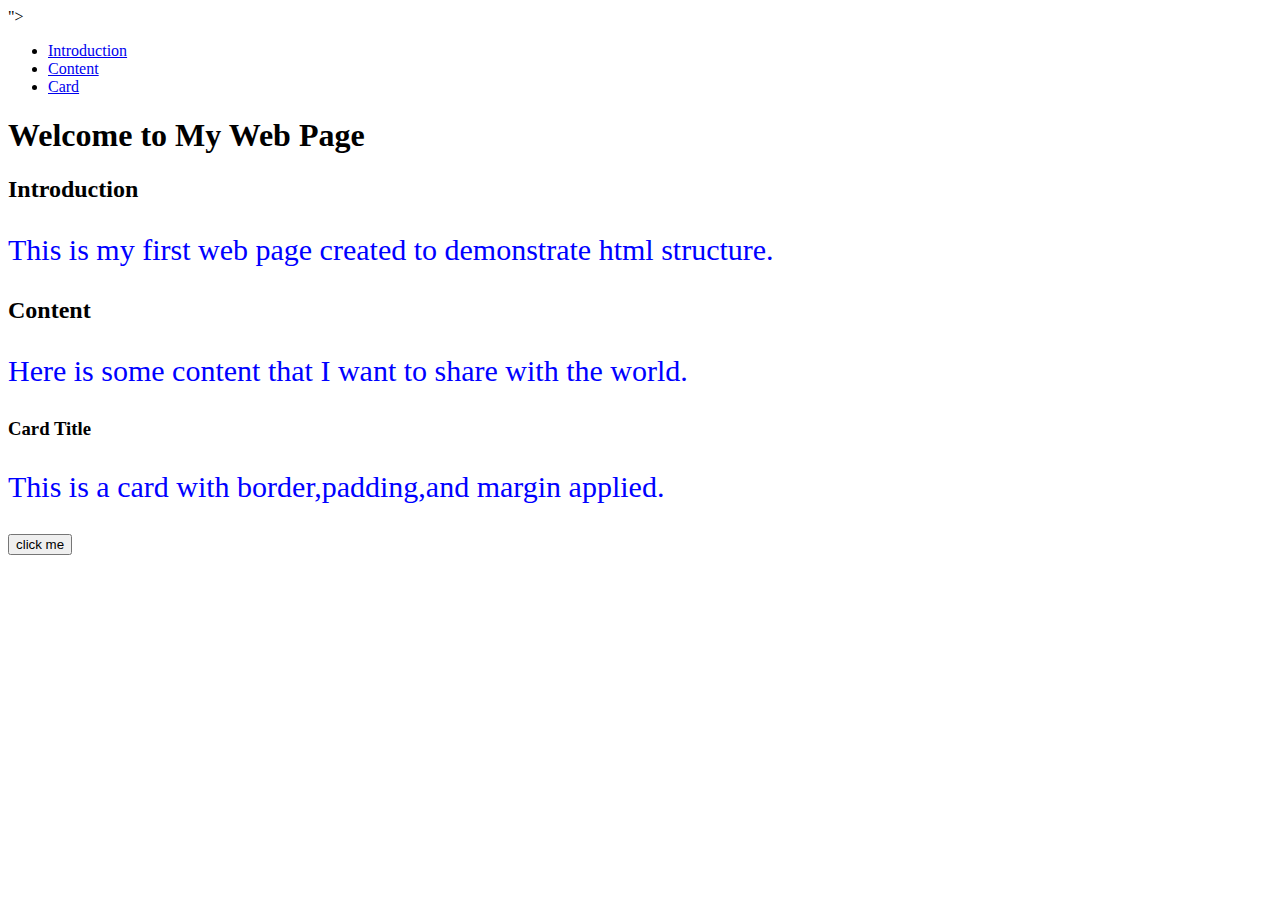
<file: index.html>
<!DOCTYPE html>
<html lang="en">
<head>
    <meta charset="UTF-8">
    <meta name="viewport" content="width=device-width, initial-scale=1.0">
    <title>My Web Page</title>
    <link rel="stylesheet" href="style.css">">
    </head>
    <body>
        <nav>
            <ul>
                <li><a href="#introduction">Introduction</a></li>
                <li><a href="#content">Content</a></li>
                <li><a href="#card">Card</a></li>
            </ul>
        </nav>
        <header>
            <h1>Welcome to My Web Page</h1>
            </header>
            <linl rel="stylesheet" herf="styles.css">

        <main>
            <section class="introduction">
                <h2>Introduction</h2>
                <p>This is my first web page created to demonstrate html structure.</p>
            </section>
            <section class="content">
                <h2>Content</h2>
                <p>Here is some content that I want to share with the world.</p>
            </section>

            <section class="card>
                <h2>Card <title></title></h2>
                <div class="card">
                    <h3>Card Title</h3>
                    <p>This is a card with border,padding,and margin applied.</p>
                    <button class="card-button">click me</button>
                    </section>
                    </main>
        </header>
    </body>
</html>
</file>
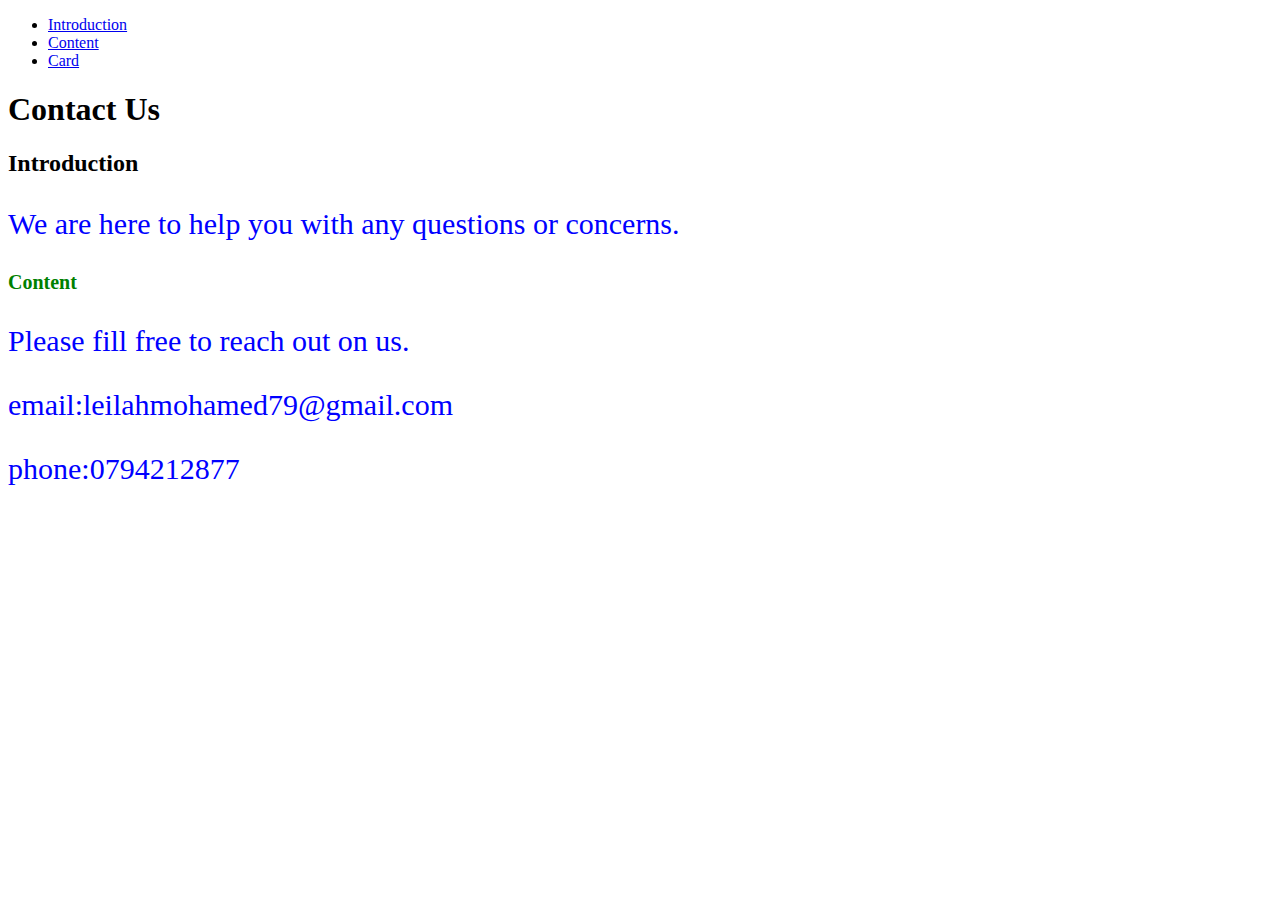
<file: contact.html>
<!DOCTYPE html>
<html lang="en">
<head>
    <meta charset="UTF-8">
    <meta name="viewport" content="width=device-width, initial-scale=1.0">
    <title>contact us</title>
    <link rel="stylesheet" href="style.css">
</html>
<body>
    <nav>
        <ul>
            <li><a href="#introduction">Introduction</a></li>
            <li><a href="#content">Content</a></li>
            <li><a href="#card">Card</a></li>
        </ul>
    </nav>
    <header>
        <h1>Contact Us</h1>
    </header>

    <main>
        <section class="introduction">
            <h2>Introduction</h2>
            <p>We are here to help you with any questions or concerns.</p>
        </section>

        <section class="content">
            <h2 id="heading-two">Content</h2>
            <p>Please fill free to reach out on us.</p>
            <p>email:leilahmohamed79@gmail.com</p>
            <p>phone:0794212877</p>
        </section>
        </section>
    </main>
</file>
<file: style.css>
p {
    font-size: 30px;;
    color:blue;
}

#heading-two{
    font-size: 20px;
    color:green;

    .text-center{
        text-align: center;
    }
    * {
        font-family: Verdana, Geneva, Tahoma, sans-serif;
        font-size: 20px;
        font weight: lighter;
        text-transform: 5px;
        line-height: 1.6;

    }
    . text-highlight{
        background-color: yellow;
    }
</file>
